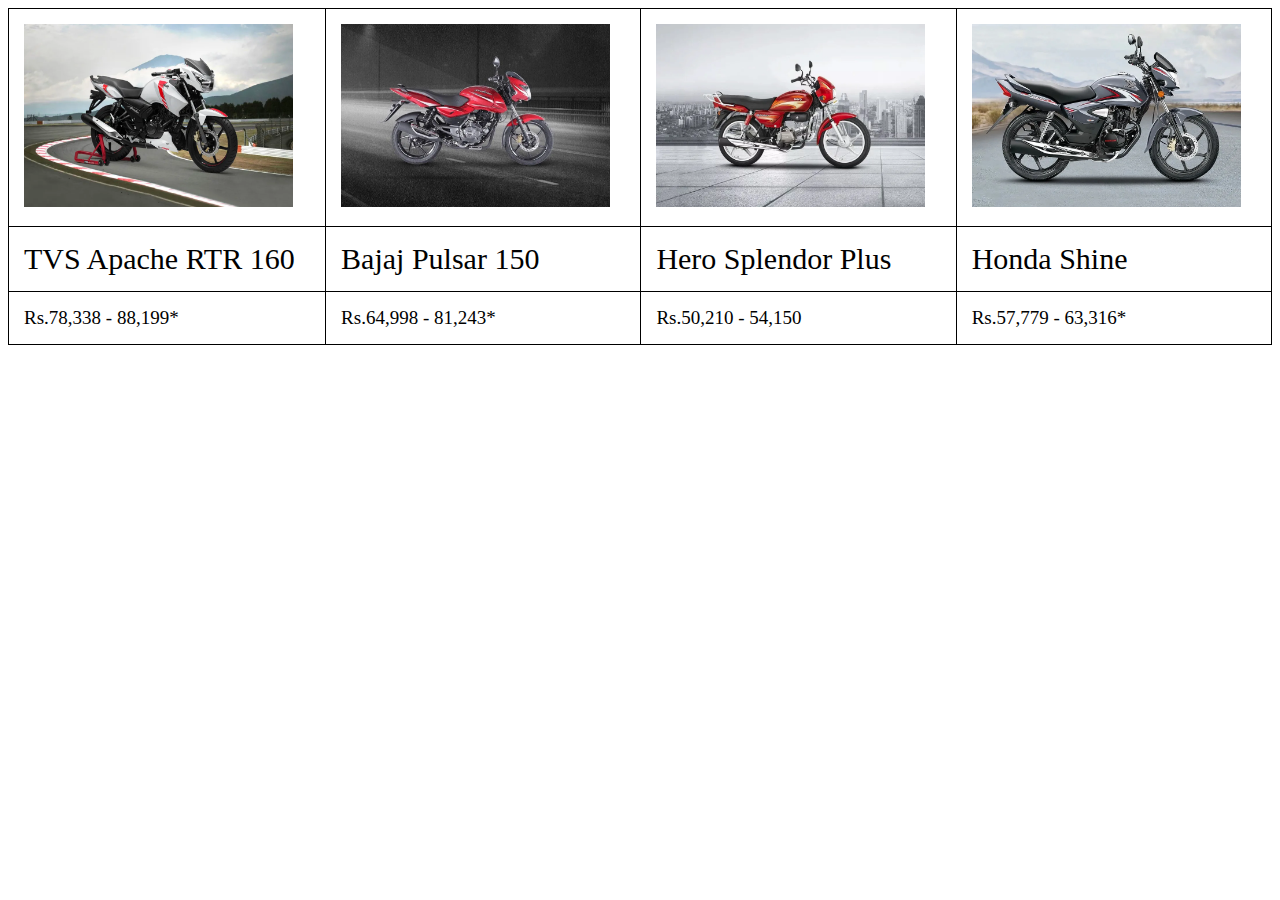
<file: Commuter.html>
<!DOCTYPE html>
<html>
<head>
	<title>Commuter Bikes</title>
	<style type="text/css">
		table {
  width:100%;
}
table, th, td {
  border: 1px solid black;
  border-collapse: collapse;
}
th, td {
  padding: 15px;
  text-align: left;
}
table#t01 tr:nth-child(even) {
  background-color: #eee;
}
table#t01 tr:nth-child(odd) {
 background-color: #fff;
}
table#t01 th {
  background-color: black;
  color: white;
}
	</style>
</head>
<body>
	<table border="0px" align="center">
		<tr>
			<td>
				<img src="apache.jpg" height="183px" width="269px">
			</td>
			<td>
				<img src="pulser.jpg" height="183px" width="269px">
			</td>
			<td>
				<img src="splendor1.jpg" height="183px" width="269px">
			</td>
			<td>
				<img src="shine.jpg" height="183px" width="269px">
			</td>
		</tr>
		<tr>
					<td align="center" style="font-size: 30px">TVS Apache RTR 160</td>
					<td align="center" style="font-size: 30px">Bajaj Pulsar 150</td>
					<td align="center" style="font-size: 30px">Hero Splendor Plus</td>
					<td align="center" style="font-size: 30px">Honda Shine</td>
				</tr>
				<tr>
					<td align="center" style="font-size: 19px">Rs.78,338 - 88,199*</td>
					<td align="center" style="font-size: 19px">Rs.64,998 - 81,243*</td>
					<td align="center" style="font-size: 19px">Rs.50,210 - 54,150</td>
					<td align="center" style="font-size: 19px">Rs.57,779 - 63,316*</td>
				</tr>
	</table>

</body>
</html>
</file>
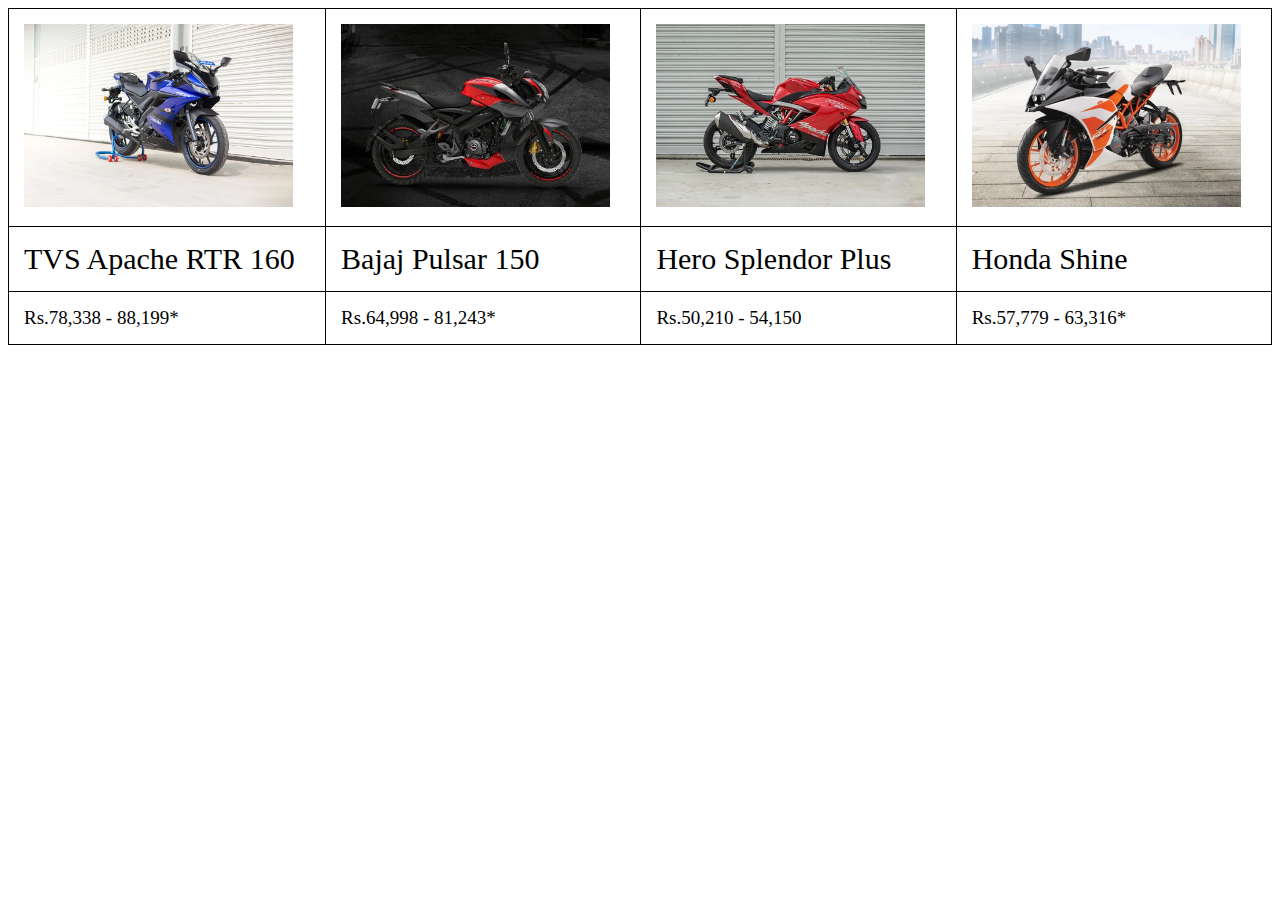
<file: Cruiser.html>
<!DOCTYPE html>
<html>
<head>
	<title>Cruiser</title>
	<style type="text/css">
		table {
  width:100%;
}
table, th, td {
  border: 1px solid black;
  border-collapse: collapse;
}
th, td {
  padding: 15px;
  text-align: left;
}
table#t01 tr:nth-child(even) {
  background-color: #eee;
}
table#t01 tr:nth-child(odd) {
 background-color: #fff;
}
table#t01 th {
  background-color: black;
  color: white;
}
	</style>
</head>
<body>
	<table border="0px" align="center">
		<tr>
			<td>
				<img src="yamaha1.jpg" height="183px" width="269px">
			</td>
			<td>
				<img src="bajaj1.jpg" height="183px" width="269px">
			</td>
			<td>
				<img src="tvs1.jpg" height="183px" width="269px">
			</td>
			<td>
				<img src="ktm.jpg" height="183px" width="269px">
			</td>
		</tr>
		<tr>
					<td align="center" style="font-size: 30px">TVS Apache RTR 160</td>
					<td align="center" style="font-size: 30px">Bajaj Pulsar 150</td>
					<td align="center" style="font-size: 30px">Hero Splendor Plus</td>
					<td align="center" style="font-size: 30px">Honda Shine</td>
				</tr>
				<tr>
					<td align="center" style="font-size: 19px">Rs.78,338 - 88,199*</td>
					<td align="center" style="font-size: 19px">Rs.64,998 - 81,243*</td>
					<td align="center" style="font-size: 19px">Rs.50,210 - 54,150</td>
					<td align="center" style="font-size: 19px">Rs.57,779 - 63,316*</td>
				</tr>
	</table>

</body>
</html>
</file>
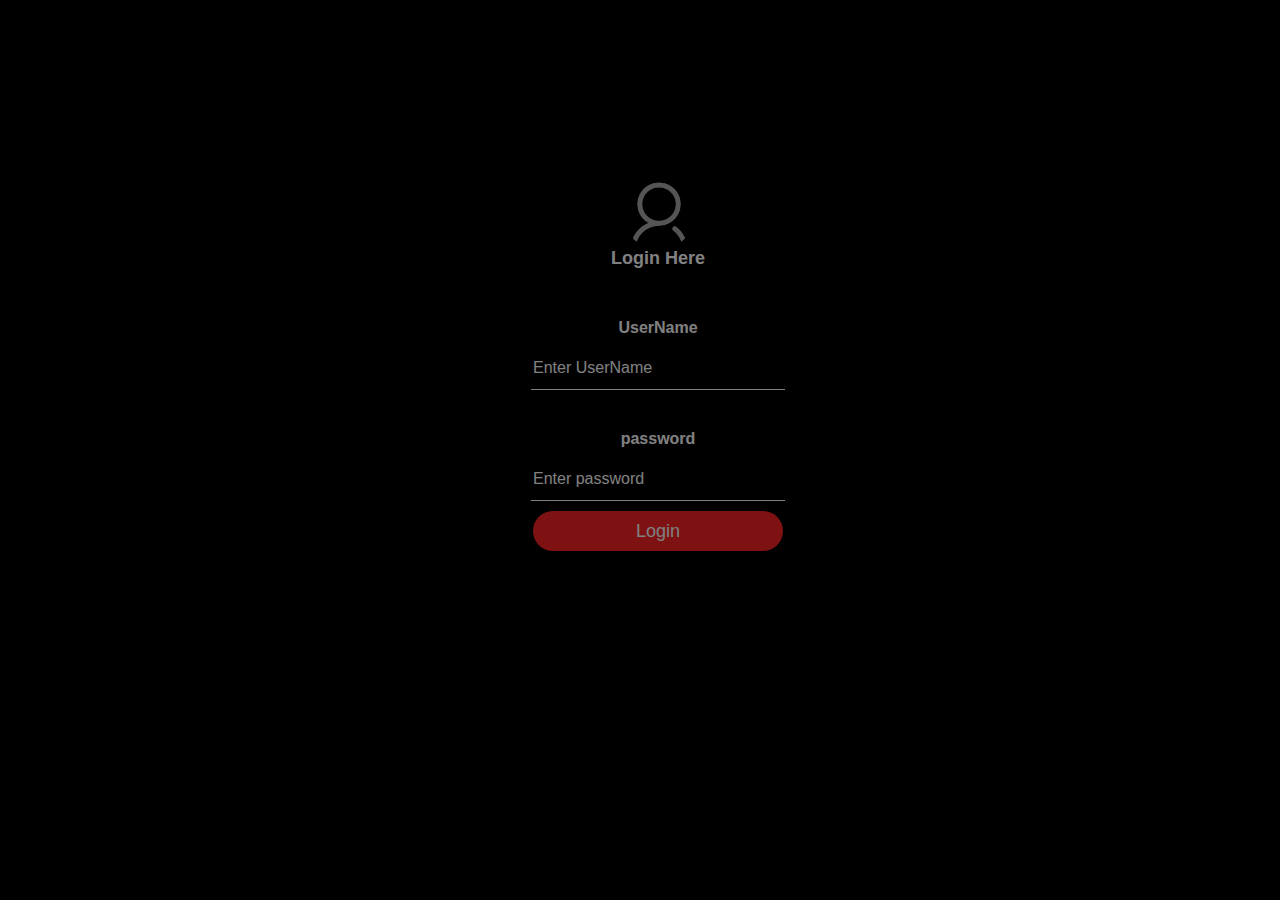
<file: Login.htm>
<!DOCTYPE html>
<html>
<head>
<link rel="stylesheet" href="Login.css">
<link rel="icon" type="image/gif/png" href="Login.png" sizes="16x16">
</head>
<body>

<div class="login animate ">
<img src="Login.png" class="man1" >
<br>
<h1>Login Here</h1>
<form>
<center>
<strong><p>UserName</p></strong>
<input type="text" name="" placeholder="Enter UserName" >
<strong></strong><p>password</p></center></strong>
<center><input type="password" name="" placeholder="Enter password" ></center>
<input type="submit" value="Login"> 
</center>
</form>

</div>

</body>
</html>
</file>
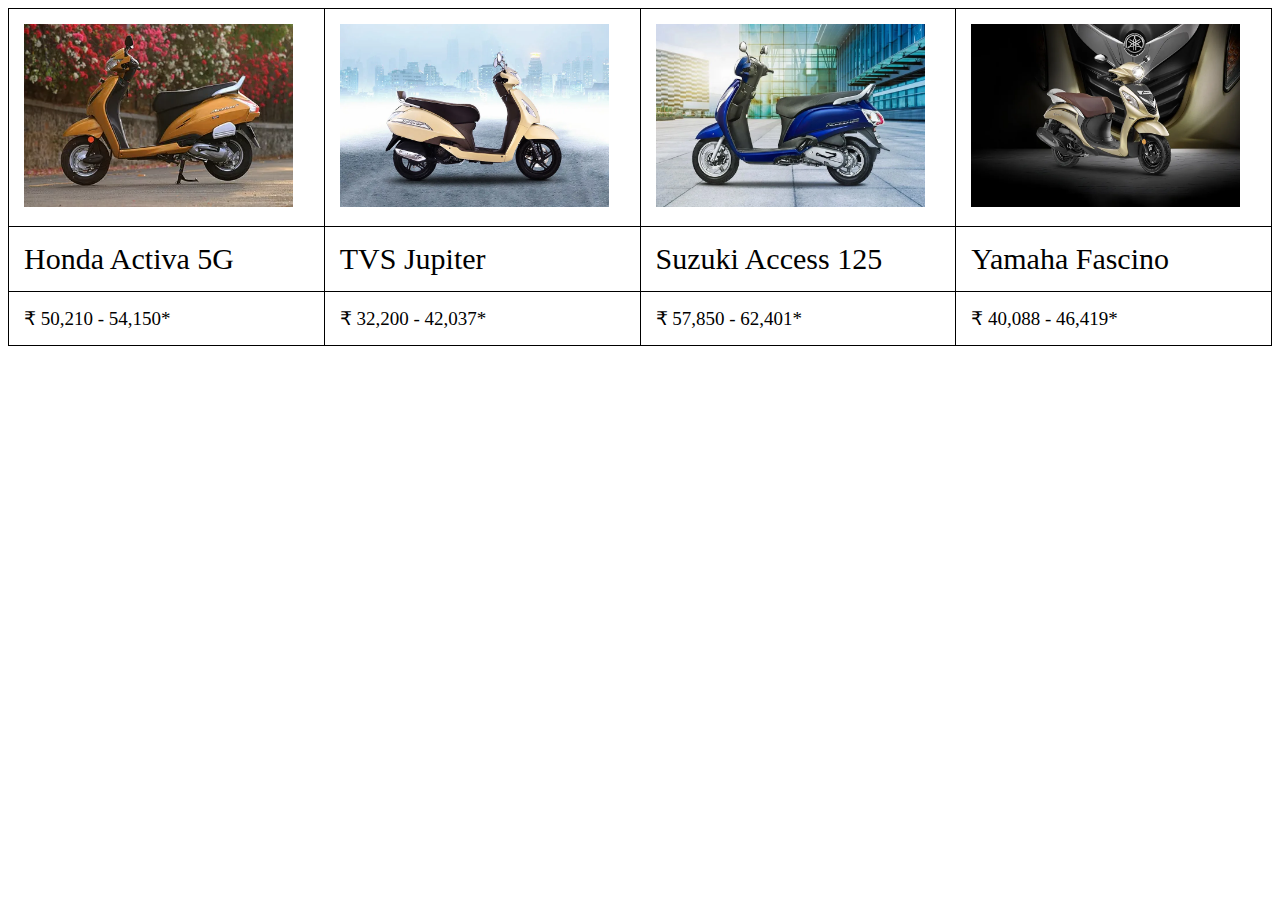
<file: Scooter.html>
﻿<!DOCTYPE html>
<html>
<head>
	<title>Scooters</title>
	<style type="text/css">
		table {
  width:100%;
}
table, th, td {
  border: 1px solid black;
  border-collapse: collapse;
}
th, td {
  padding: 15px;
  text-align: left;
}
table#t01 tr:nth-child(even) {
  background-color: #eee;
}
table#t01 tr:nth-child(odd) {
 background-color: #fff;
}
table#t01 th {
  background-color: black;
  color: white;
}
	</style>
</head>
<body>
	<table border="0px" align="center">
		<tr>
			<td>
				<img src="activa.png" height="183px" width="269px">
			</td>
			<td>
				<img src="jupiter.jpg" height="183px" width="269px">
			</td>
			<td>
				<img src="access.jpg" height="183px" width="269px">
			</td>
			<td>
				<img src="fascino.jpg" height="183px" width="269px">
			</td>
		</tr>
		<tr>
					<td align="center" style="font-size: 30px">Honda Activa 5G</td>
					<td align="center" style="font-size: 30px">TVS Jupiter</td>
					<td align="center" style="font-size: 30px">Suzuki Access 125</td>
					<td align="center" style="font-size: 30px">Yamaha Fascino</td>
				</tr>
				
		<tr>
					<td align="center" style="font-size: 19px">₹ 50,210 - 54,150*</td>
					<td align="center" style="font-size: 19px">₹ 32,200 - 42,037*</td>
					<td align="center" style="font-size: 19px">₹ 57,850 - 62,401*</td>
					<td align="center" style="font-size: 19px">₹ 40,088 - 46,419*</td>
				</tr>
	</table>
</html>
</file>
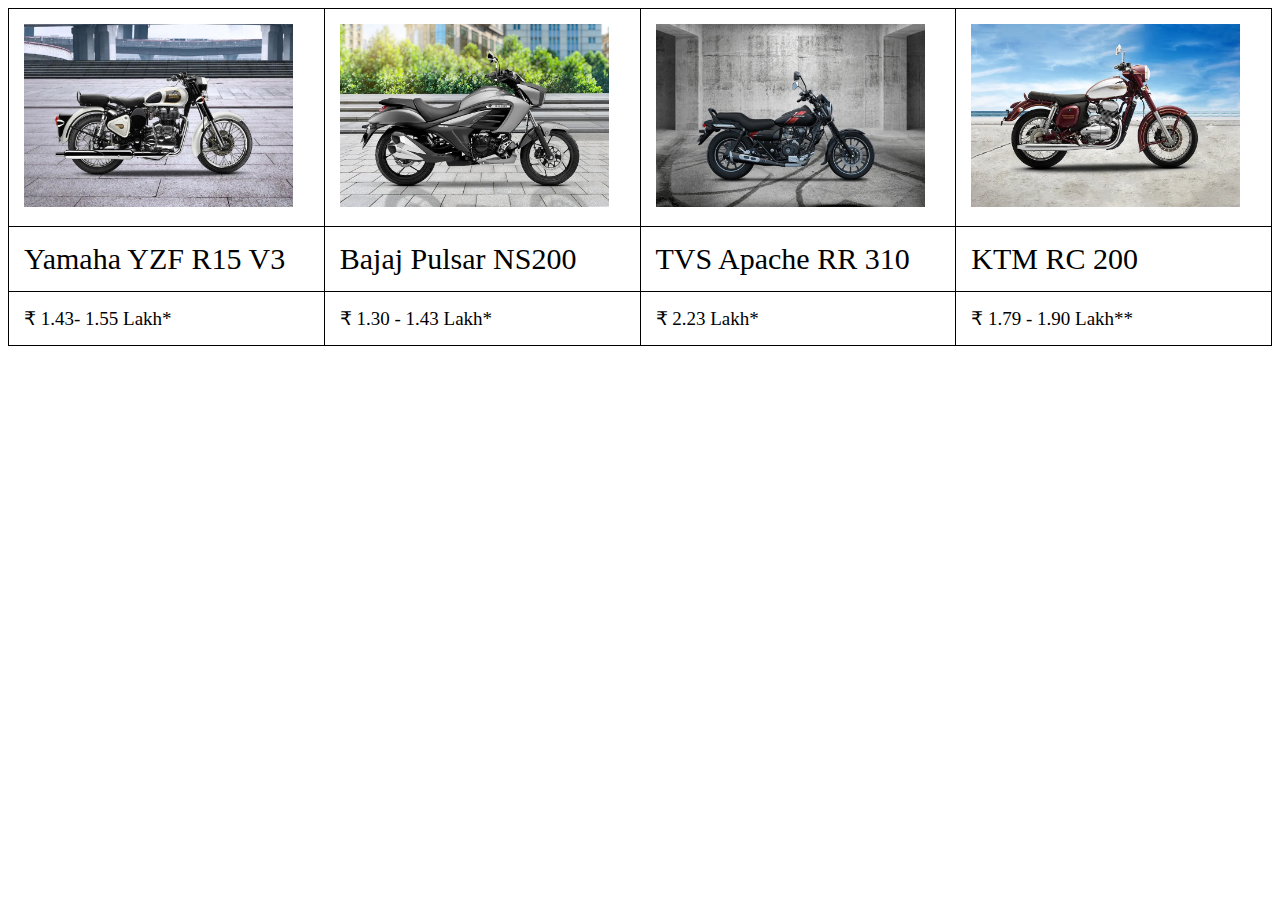
<file: Sport.html>
﻿<!DOCTYPE html>
<html>
<head>
	<title>Sport</title>
	<style type="text/css">
		table {
  width:100%;
}
table, th, td {
  border: 1px solid black;
  border-collapse: collapse;
}
th, td {
  padding: 15px;
  text-align: left;
}
table#t01 tr:nth-child(even) {
  background-color: #eee;
}
table#t01 tr:nth-child(odd) {
 background-color: #fff;
}
table#t01 th {
  background-color: black;
  color: white;
}
	</style>
</head>
<body>
	<table border="0px" align="center">
		<tr>
			<td>
				<img src="royal1.jpg" height="183px" width="269px">
			</td>
			<td>
				<img src="suzuki1.jpg" height="183px" width="269px">
			</td>
			<td>
				<img src="bajaj2.jpg" height="183px" width="269px">
			</td>
			<td>
				<img src="jawa.jpg" height="183px" width="269px">
			</td>
		</tr>
				<tr>
					<td align="center" style="font-size: 30px">Yamaha YZF R15 V3</td>
					<td align="center" style="font-size: 30px">Bajaj Pulsar NS200</td>
					<td align="center" style="font-size: 30px">TVS Apache RR 310</td>
					<td align="center" style="font-size: 30px">KTM RC 200</td>
				</tr>
				<tr>
					<td align="center" style="font-size: 19px">₹ 1.43- 1.55 Lakh*</td>
					<td align="center" style="font-size: 19px">₹ 1.30 - 1.43 Lakh*</td>
					<td align="center" style="font-size: 19px">₹ 2.23 Lakh*</td>
					<td align="center" style="font-size: 19px">₹ 1.79 - 1.90 Lakh**</td>
				</tr>
				
	</table>
</body>
</html>
</file>
<file: Login.css>
body
{
margin:0px;
padding:0px;
background-position: center;
font-family:sans-serif;

}

.login
{
height:420px;
width:420px;
background: #000;
background-repeat: no-repeat;
background-size: 4px 430px;
color:#fff;
top:20%;
left:35%;
position:absolute;
border-radius:15%;
box-sizing:border box;
border-width: 3px;
border-color: red;
opacity: 0.5;
}

.login:hover
{
	box-shadow: 0 0 200px #fff;
	opacity: 1.0;  
}

.man1
{
  width:70px;
height:70px;
border-radius:50%;
position:absolute;
top:-3px;
left:calc(53% - 50px);
border-style: solid;
border-width: 3px;
border-color: #000;	
}


h1
{
text-align:center;
font-size:18px;
color: #fff;
margin:50px;
padding:0 10 20px;
}

::placeholder {
  color: #fff;
  opacity: 1; 
}
.login input[type=text]:hover{
  width: 300px;
  transition: ease-in-out, width .35s ease-in-out;
}
.login input[type=password]:hover
{
	width: 300px;
    transition: ease-in-out, width .35s ease-in-out;
}
.login p
{
margin:0;
padding:0;
margin-top:30px;
font-weight:bold;

}
.login input
{
width:250px;
margin-left:85px;
margin-bottom:20px;
}
.login input[type="text"],input[type="password"]
{
border:none;
border-bottom: 1px solid #fff;
background:transparent;
outline:none;
height:40px;
color:#fff;
font-size:16px;
margin:10px;
}

.login input[type="submit"]
{
border:none;
outline:none;
height:40px;
background:#fb2525;
color:#fff;
font-size:18px;
border-radius:20px;
}
.login input[type="submit"]:hover
{
cursor:pointer;
background: #ffc107;
color:#000;
}

.animate {
  -webkit-animation: animatezoom 0.6s;
  animation: animatezoom 0.6s
}

@keyframes animatezoom {
  from {-webkit-transform: scale(0)} 
  to {-webkit-transform: scale(1)}
}

@keyframes animatezoom {
  from {transform: scale(0)} 
  to {transform: scale(1)}
}
body {
  margin: 0px;
  padding: 0px;
  font-family: Arial, Helvetica, sans-serif;
  background-color:#000;
  background-size: cover;
}

.bg-img
{
  height: 565px;
  background-position: center;
  background-repeat: no-repeat;
  background-size: cover;
}
.img
{
  background-image:url("cyan_magenta__wallpaper_sketch__by_sandwichhorsearchive_d6pjrnz.png");
}

.topnav 
{
  height: 50px;
  overflow: hidden;
  background-color: #333;
}

.topnav a 
{
  float: left;
  color: #f2f2f2;
  text-align: center;
  padding: 14px 16px;
  text-decoration: none;
  font-size: 19px;
}

.topnav a:hover 
{
  background-color: #ddd;
  color: white;
}

.topnav a.active {
  background-color: #4CAF50;
  color: black;
}

.img2
{
  width:50px;
height:50px;
border-radius:50%;
position:absolute;
top:0px;
left:calc(94% - 50px);

}

.img2:hover
{
  box-sizing:border box;
  box-shadow: 0 0 100px #fff;
}
/* The Modal (background) */
</file>
